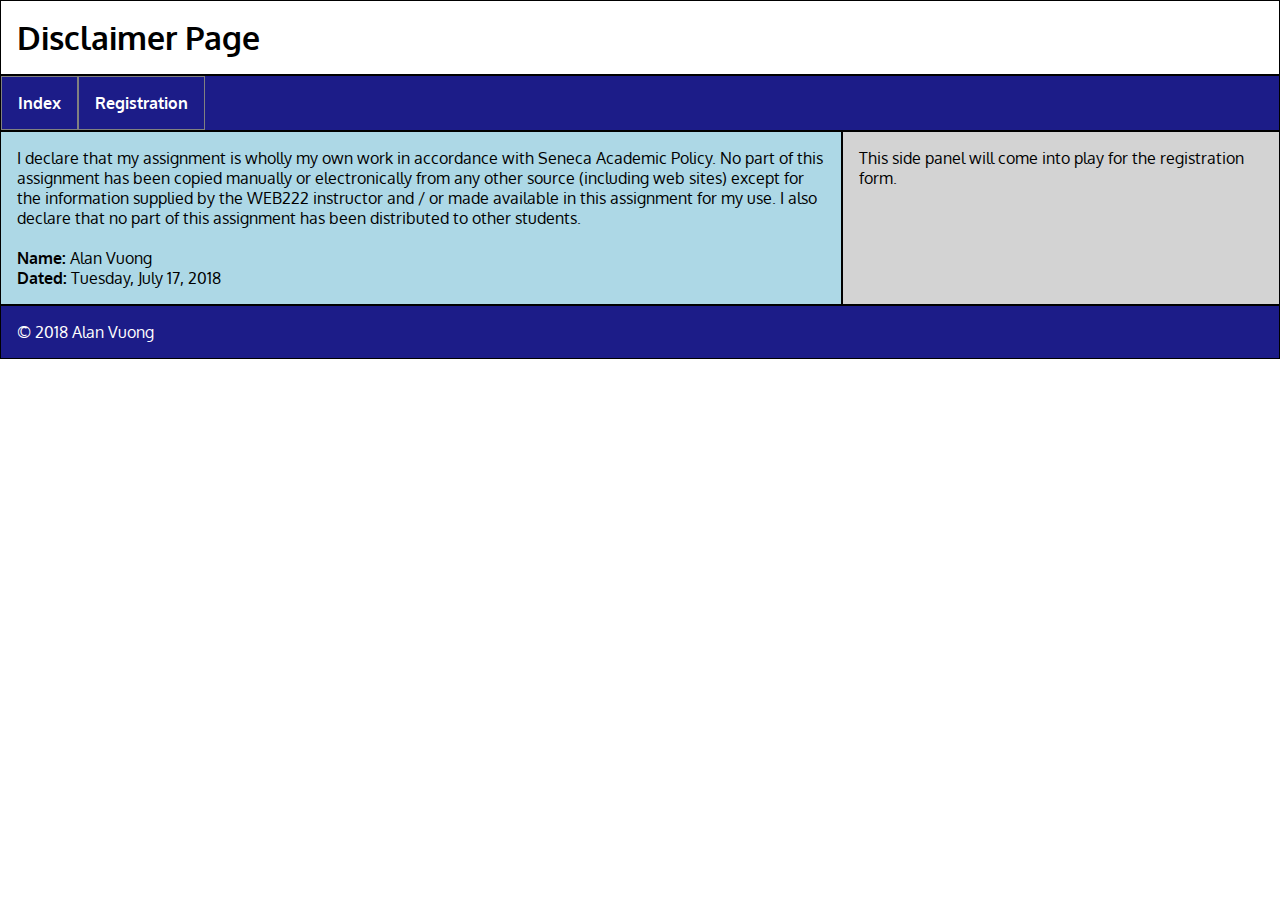
<file: index.html>
<!--
// Course: WEB222
// Name: Alan Vuong
// Student ID: avuong19
// Student Number: 149004178
// Date: July 18th, 2018
-->

<!DOCTYPE html>
<html lang="en">

<head>
    <meta charset="utf-8" />
    <title>WEB222 Assignment 5 - Index Page - Alan Vuong</title>
    <!--Include CSS-->
    <link rel="stylesheet" href="normalize1.css">
</head>

<body>
    <header>Disclaimer Page</header>

    <!--Navigation Bar-->
    <nav>
        <ul>
            <li>
                <a class="active" href="">Index</a>
            </li>
            <li>
                <a href="registration.html">Registration</a>
            </li>
        </ul>
    </nav>

    <div id="main">
        <!--Body-->
        <div id="body">
            <p>I declare that my assignment is wholly my own work in accordance with Seneca Academic Policy. No part of this
                assignment has been copied manually or electronically from any other source (including web sites) except
                for the information supplied by the WEB222 instructor and / or made available in this assignment for my use.
                I also declare that no part of this assignment has been distributed to other students.</p>
            <br />
            <p>
                <strong>Name:</strong> Alan Vuong</p>
            <p>
                <strong>Dated:</strong> Tuesday, July 17, 2018</p>
        </div>

        <!--Side Panel-->
        <div id="sidePanel">
            <p>This side panel will come into play for the registration form.</p>
        </div>
    </div>

    <footer>&copy; 2018 Alan Vuong</footer>
</body>

</html>
</file>
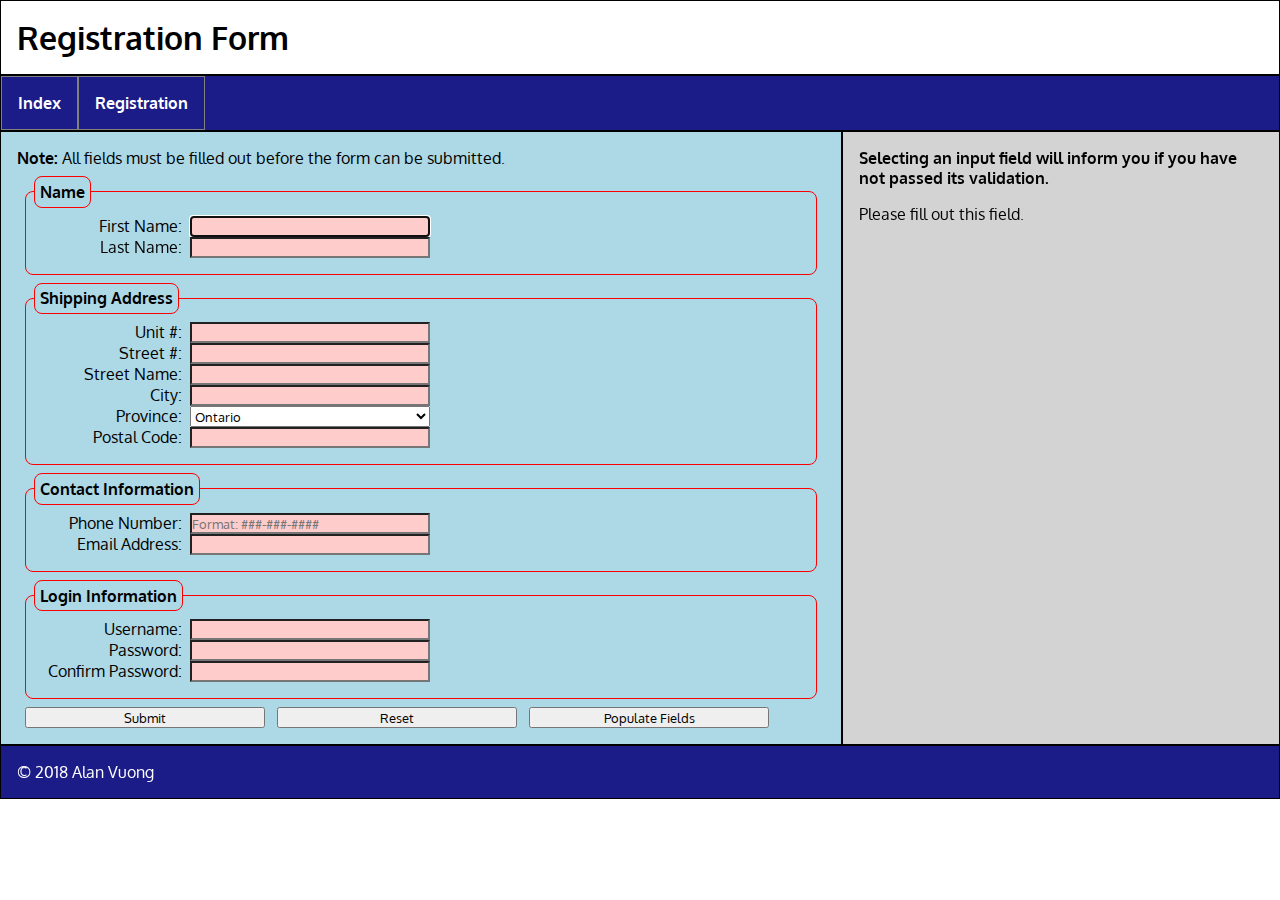
<file: registration.html>
<!--
// Course: WEB222
// Name: Alan Vuong
// Student ID: avuong19
// Student Number: 149004178
// Date: July 18th, 2018
-->

<!DOCTYPE html>
<html lang="en">

<head>
      <meta charset="utf-8" />
      <title>WEB222 Assignment 5 - Registration Page - Alan Vuong</title>
      <!--Include Javascript-->
      <script src="registration.js"></script>
      <!--Include CSS-->
      <link rel="stylesheet" href="normalize1.css">
</head>

<body>
      <header>Registration Form</header>

      <!--Navigation Bar-->
      <nav>
            <ul>
                  <li>
                        <a href="index.html">Index</a>
                  </li>
                  <li>
                        <a class="active" href="">Registration</a>
                  </li>
            </ul>
      </nav>

      <div id="main">
            <!--Body-->
            <div id="body">
                  <p>
                        <strong>Note:</strong> All fields must be filled out before the form can be submitted.</p>
                  <form id="registerForm" name="signup" method="POST" action="https://httpbin.org/post" onsubmit="return validatePassword();">
                        <fieldset>
                              <legend>Name</legend>
                              <label for="txtFirstName">First Name:&nbsp;</label>
                              <input type="text" id="txtFirstName" name="FirstName" maxlength="30" autofocus required/>
                              <br/>
                              <label for="txtLastName">Last Name:&nbsp;</label>
                              <input type="text" id="txtLastName" name="LastName" maxlength="30" required/>
                        </fieldset>
                        <fieldset>
                              <legend>Shipping Address</legend>
                              <label for="txtUnit">Unit #:&nbsp;</label>
                              <input type="number" id="txtUnit" name="Unit" title="Unit # must be a number" required/>
                              <br/>
                              <label for="txtStreetNo">Street #:&nbsp;</label>
                              <input type="number" id="txtStreetNo" name="StreeNo" title="Street # must be a number" required/>
                              <br/>
                              <label for="txtStreetName">Street Name:&nbsp;</label>
                              <input type="text" id="txtStreetName" name="StreetName" pattern="\D*" title="Street Name cannot contain digits" required/>
                              <br/>
                              <label for="txtCity">City:&nbsp;</label>
                              <!-- Because some cities have spaces in their name, I am going to allow that here -->
                              <input type="text" id="txtCity" name="City" pattern="^[a-zA-Z][a-zA-Z\s]*" title="City must contain letters only (spaces allowed)"
                                    required/>
                              <br/>
                              <label for="txtProvince">Province:&nbsp;</label>
                              <select id="txtProvince" name="Province" size="1" required>
                                    <option value="">Please select a province...</option>
                                    <option value="AB">Alberta</option>
                                    <option value="BC">British Columbia</option>
                                    <option value="MB">Manitoba</option>
                                    <option value="NB">New Brunswick</option>
                                    <option value="NL">Newfoundland and Labrador</option>
                                    <option value="NS">Nova Scotia</option>
                                    <option value="ON" selected>Ontario</option>
                                    <option value="PE">Prince Edward Island</option>
                                    <option value="QC">Quebec</option>
                                    <option value="SK">Saskatchewan</option>
                                    <option value="NT">Northwest Territories</option>
                                    <option value="NU">Nunavut</option>
                                    <option value="YT">Yukon</option>
                              </select>
                              <br/>
                              <!-- Canadian postal codes cannot contain the letters D, F, I, O, Q, or U, and cannot start with W or Z -->
                              <label for="txtPostal">Postal Code:&nbsp;</label>
                              <input type="text" id="txtPostal" name="Postal" maxLength="6" pattern="[ABCEGHJKLMNPRSTVXY]\d([ABCEGHJKLMNPRSTVWXYZ]\d){2}"
                                    title="Postal Code must follow Letter Digit Letter Digit Letter Digit formatting with no spaces"
                                    required/>
                        </fieldset>
                        <fieldset>
                              <legend>Contact Information</legend>
                              <label for="txtPhone">Phone Number:&nbsp;</label>
                              <input type="tel" id="txtPhone" name="Phone" pattern="^\d{3}-\d{3}-\d{4}$" title="Phone Number must follow ###-###-#### formatting"
                                    placeholder="Format: ###-###-####" required/>
                              <br/>
                              <label for="txtEmail">Email Address:&nbsp;</label>
                              <input type="email" id="txtEmail" name="Email" required/>
                        </fieldset>
                        <fieldset>
                              <legend>Login Information</legend>
                              <label for="txtUsername">Username:&nbsp;</label>
                              <input type="text" id="txtUsername" name="Username" pattern="^[a-zA-Z].{5,}" title="Username must start with a letter, and must have at least 6 characters"
                                    required/>
                              <br/>
                              <!--Put onfocus and oninput events on both password fields to allow "real-time" updating of side-panel-->
                              <label for="txtConfirm">Password:&nbsp;</label>
                              <input type="password" id="txtConfirm" name="Confirm" minlength="8" required onfocus="validatePassword()" oninput="validatePassword()"
                              />
                              <br/>
                              <label for="txtConfirm2">Confirm Password:&nbsp;</label>
                              <input type="password" id="txtConfirm2" name="Confirm2" minlength="8" required onfocus="validatePassword()" oninput="validatePassword()"
                              />
                        </fieldset>
                        <input type="submit" value="Submit" />
                        <input type="reset" value="Reset" />
                        <!--The "makes validation life easier" button-->
                        <input type="button" id="populate" onclick="populateFields()" value="Populate Fields">
                        <!--(2) L. Hidden Input Requirements-->
                        <input type="hidden" name="lastName" id="lastName" value="Vuong" />
                        <input type="hidden" name="studentId" id="studentId" value="avuong19" />
                  </form>
            </div>

            <!--Side Panel-->
            <div id="sidePanel">
                  <p>
                        <strong>Selecting an input field will inform you if you have not passed its validation.</strong>
                  </p>
                  <div id="sidePanelContent"></div>
            </div>
      </div>
      <footer>&copy; 2018 Alan Vuong</footer>
</body>

</html>
</file>
<file: normalize1.css>
/*
// Course: WEB222
// Name: Alan Vuong
// Student ID: avuong19
// Student Number: 149004178
// Date: July 18th, 2018
*/

/* Use Google API Fonts */
@import url('https://fonts.googleapis.com/css?family=Oxygen|Quicksand|Asap');

/* Set entire document to use Google API Fonts, and force document window right to edges */
* {
    font-family: Oxygen, Quicksand, Asap, 'Trebuchet MS', sans-serif;
    margin: 0;
    padding: 0;
}

/* Add a border to every "main" element */
header, nav, #body, #sidePanel, footer {
    border: 1px solid black;
}

/* Format every "main" element except the nav */
header, #body, #sidePanel, footer {
    padding: 1rem;
}

/* Give header more emphasis */
header {
    font-size: 2em;
    font-weight: bold;
}

/* Give navigation bar and footer same colours */
nav, footer {
    color: white;
    background-color: #1C1C88;
}

/* Set up navigation bar */
nav ul {
    list-style-type: none;
    margin: 0;
    padding: 0;
    overflow: hidden;
}

/* Set up navigation bar elements */
nav li {
   float: left;
   border: 1px ridge grey;
}

/* Add an extra effect when hovering over element (tactile feedback) */
nav li:hover {
    background-color: #444488;
    border-style: inset;
}

/* Format the actual text within the navigation elements */
nav a {
    display: block;
    color: white;
    text-decoration: none;
    font-weight: bold;
    text-align: center;
    padding: 1rem;
}

/* Create flex display to allow body and side-panel to be similar height */
#main {
    display: flex;
    width: 100%;
}

/* Give body larger area of screen than side panel and set tint */
#body {
    flex: 2;
    background-color: lightblue;
}

/* Format fieldsets and legends */
fieldset, legend {
    border: 0.1rem solid red;
    border-radius: 0.5rem;
    margin: 0.5rem;
}

/* Add a bit of vertical space between fieldsets */
fieldset {
    padding-bottom: 1rem;
}

legend {
    font-weight: bold;
    padding: 0.3rem;
}

/* Give side panel smaller area of screen than body and set tint */
#sidePanel {
    flex: 1;
    background-color: lightgray;
}

/* Give the validation messages a bit of vertical space */
#sidePanelContent {
    padding: 1rem 0;
}

/* Set width of labels and have them all aligned with each other */
label {
    display: inline-block;
    width: 10rem;
    text-align: right;
}

/* Set width of input and select fields and have them all aligned with each other */
input, select {
    width: 15rem;
    box-sizing: border-box;
}

/* Styling for the three buttons at form bottom to left-align with rest of form when screen width is reduced*/
input[type=submit], input[type=reset], input[type=button] {
    margin-left: 0.5rem;
}

/* Extra CSS to indicate which fields do not have valid input */
input:invalid {
    background-color: #FFCCCC;
}
</file>
